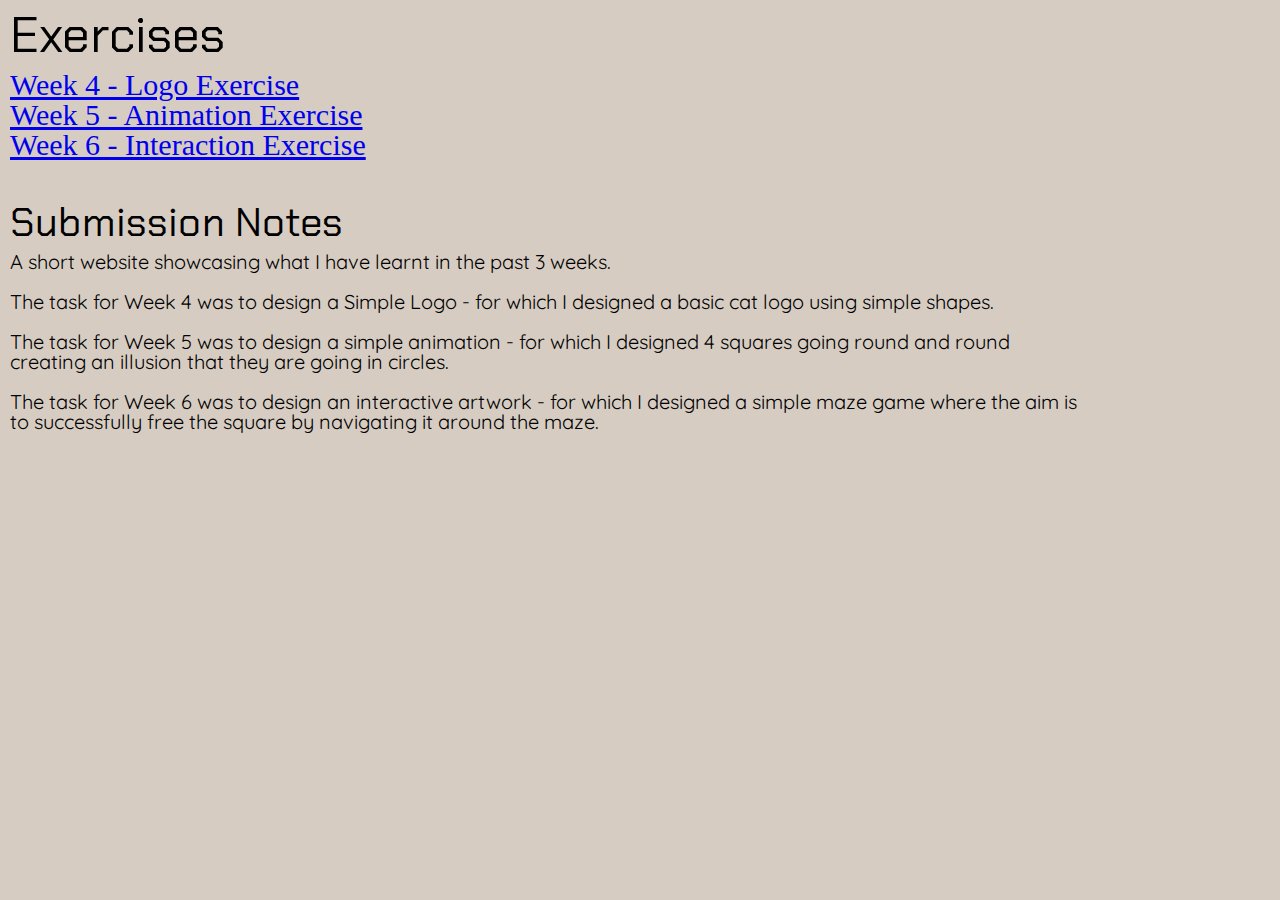
<file: Index.html>
<!DOCTYPE html>
<html>
    <head>
        <title>Assignment 2</title>
        <link rel="stylesheet" href="index.css">
    </head>
    <body>
        <h1>Exercises</h1>
        <ul>
            <li><a href="Week 4.html">Week 4 - Logo Exercise</a></li>
            <li><a href="Week 5.html">Week 5 - Animation Exercise</a></li>
            <li><a href="Week 6.html">Week 6 - Interaction Exercise</a></li>
        </ul>
        <br>
        <br>
        <h2>Submission Notes</h2>
        <p>A short website showcasing what I have learnt in the past 3 weeks.
            <br><br>
            The task for Week 4 was to design a Simple Logo - for which I designed a basic cat logo 
            using simple shapes. 
            <br><br>
            The task for Week 5 was to design a simple animation - for which I designed 4 squares
            going round and round creating an illusion that they are going in circles.
            <br><br>
            The task for Week 6 was to design an interactive artwork - for which I designed a simple
            maze game where the aim is to successfully free the square by navigating it around the maze. 
        </p>

    </body>
</html>
</file>
<file: index.css>
@import url('https://fonts.googleapis.com/css2?family=Quicksand:wght@500&display=swap');
@import url('https://fonts.googleapis.com/css2?family=Chakra+Petch&family=Nabla&display=swap');

html, body, div, span, applet, object, iframe,
h1, h2, h3, h4, h5, h6, p, blockquote, pre,
a, abbr, acronym, address, big, cite, code,
del, dfn, em, img, ins, kbd, q, s, samp,
small, strike, strong, sub, sup, tt, var,
b, u, i, center,
dl, dt, dd, ol, ul, li,
fieldset, form, label, legend,
table, caption, tbody, tfoot, thead, tr, th, td,
article, aside, canvas, details, embed, 
figure, figcaption, footer, header, hgroup, 
menu, nav, output, ruby, section, summary,
time, mark, audio, video {
	margin: 0;
	padding: 0;
	border: 0;
	font-size: 100%;
	font: inherit;
	vertical-align: baseline;
}
/* HTML5 display-role reset for older browsers */
article, aside, details, figcaption, figure, 
footer, header, hgroup, menu, nav, section {
	display: block;
}
body {
	line-height: 1;
	background-color:#d6ccc2;
}
ol, ul {
	list-style: none;
	font-size: 30px;
	padding-left: 10px;
}
blockquote, q {
	quotes: none;
}
blockquote:before, blockquote:after,
q:before, q:after {
	content: '';
	content: none;
}
table {
	border-collapse: collapse;
	border-spacing: 0;
}

h1 {
	font-family: 'Chakra Petch', sans-serif;
	font-size: 50px;
	padding: 10px;
}

h3{
	font-family: 'Chakra Petch', sans-serif;
	font-size: 30px;
	padding: 10px;
}

h2{
	font-family: 'Chakra Petch', sans-serif;
	font-size: 40px;
	padding: 10px;
}

p{
	font-family: 'Quicksand', sans-serif;
	font-size: 20px;
	padding-left: 10px;
	padding-right: 200px;
}
</file>
